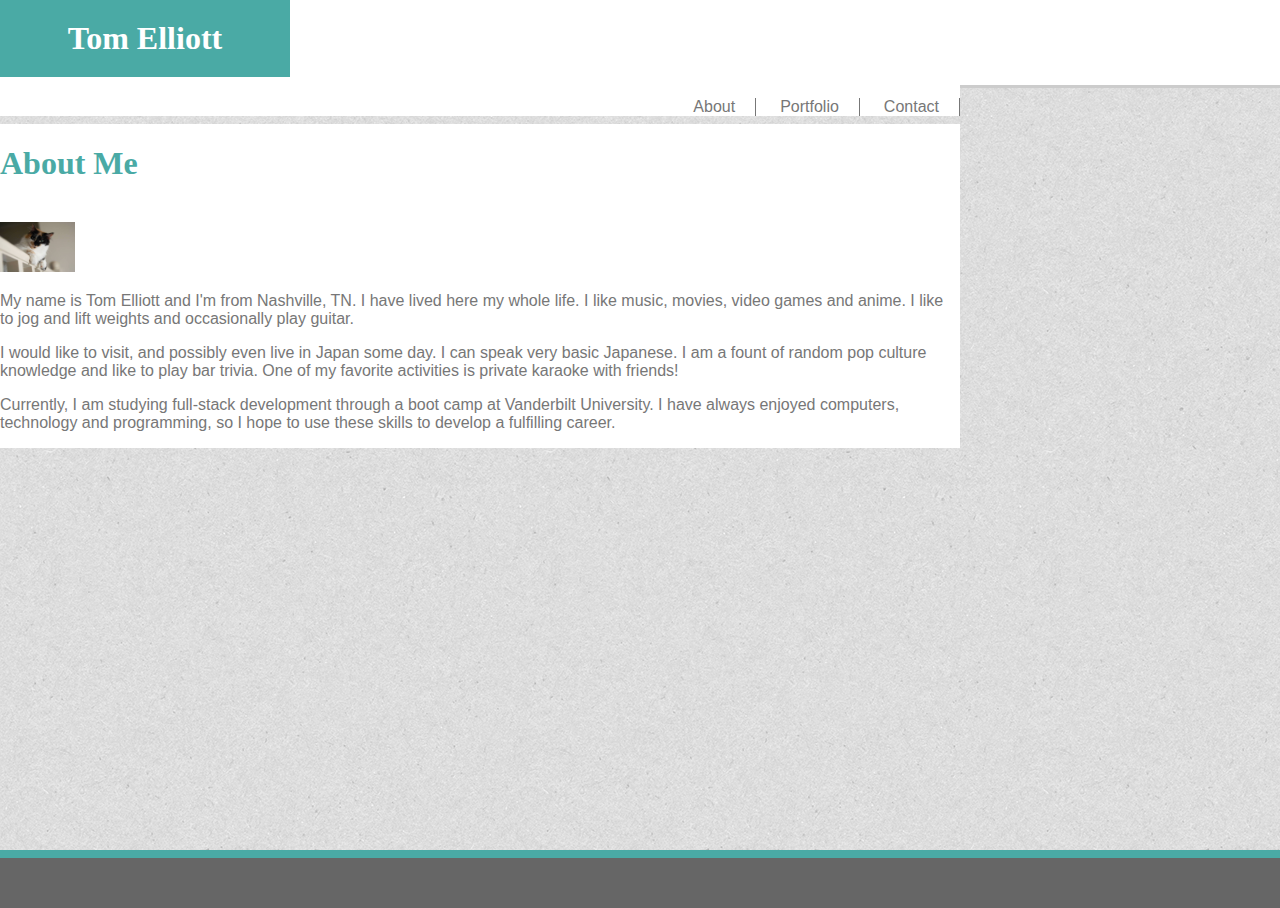
<file: index.html>
<!DOCTYPE html>
<html lang="en-us">
    <head>
        <link href="assets/css/style.css" rel="stylesheet" type="text/css">
        <title>About Me</title>
    </head>

    <body>
        <div class="wrapper">
        <header class="header">
            <div class="container">
                <h1 class="name">
                    Tom Elliott
                </h1>

                <div class="navbar">

                    <a href="index.html" class="otherfont subnavbar">About</a>

                    <a href="portfolio.html" class="otherfont subnavbar">Portfolio</a>
    
                    <a href="contact.html" class="otherfont subnavbar">Contact</a>

                </div>
            </div>
        </header>
        <br>
        <br>
        <div class="container">
            <h1 class="header2">
                About Me
            </h1>
                <br>

                <img src="assets/images/cat.jpg" alt="Cat" height="50" width="75">


                    <p class="otherfont">
                        My name is Tom Elliott and I'm from Nashville, TN. 
                        I have lived here my whole life. I like music, 
                        movies, video games and anime. I like to jog and 
                        lift weights and occasionally play guitar.
                    
                    </p>
                    <p class="otherfont">  
                        I would like to visit, and possibly even live in 
                        Japan some day. I can speak very basic Japanese.
                        I am a fount of random pop culture knowledge and 
                        like to play bar trivia. One of my favorite 
                        activities is private karaoke with friends!
                    </p>
                    <p class="otherfont">
                        Currently, I am studying full-stack development 
                        through a boot camp at Vanderbilt University. I 
                        have always enjoyed computers, technology and 
                        programming, so I hope to use these skills to 
                        develop a fulfilling career.
                    </p>


        </div>
            <div class="push"></div>
        </div>
        <footer class="footer"></footer>
    </body>

</html>
</file>
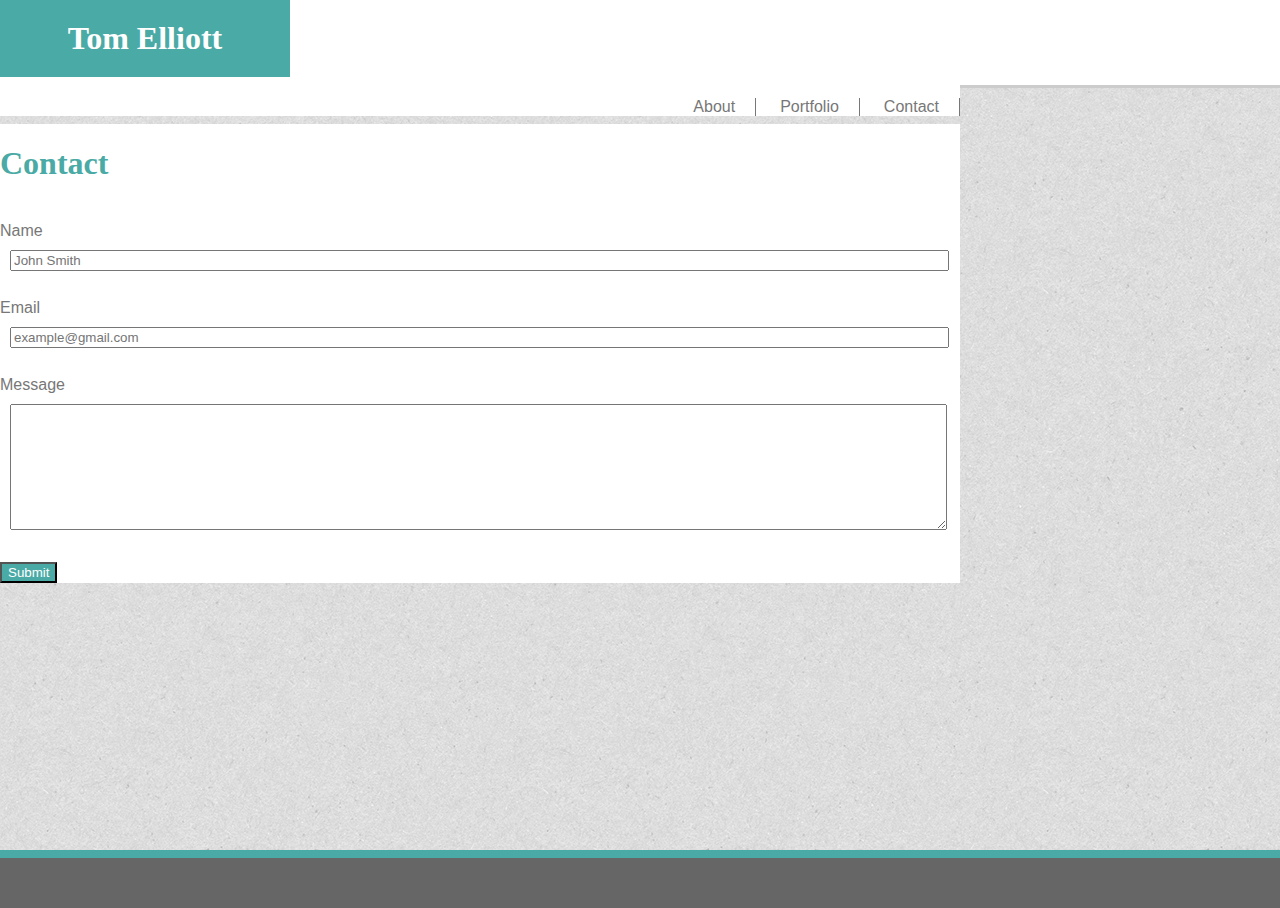
<file: contact.html>
<!DOCTYPE html>
<html lang="en-us">
    <head>
        <link href="assets/css/style.css" rel="stylesheet" type="text/css">
        <title>Contact</title>
    </head>

    <body>
        <div class="wrapper">
        <header class="header">
            <div class="container">
                <h1 class="name">
                    Tom Elliott
                </h1>

                <div class="navbar">

                    <a href="index.html" class="otherfont subnavbar">About</a>

                    <a href="portfolio.html" class="otherfont subnavbar">Portfolio</a>
    
                    <a href="contact.html" class="otherfont subnavbar">Contact</a>

                </div>
            </div>
        </header>
        <br>
        <br>
        <div class="container">
            <h1 class="header2">
                Contact
            </h1>
                <br>

                <div class="otherfont">
                    <form>
                        Name<br>
                        <input type="text" class="forms" name="name" placeholder="John Smith">
                        <br><br>
                        Email<br>
                        <input type="text" class="forms" name="email" placeholder="example@gmail.com">
                        <br><br>
                        Message<br>
                        <textarea name="message" class="forms" rows=8></textarea>
                        <br><br>
                        <input class="button" type="submit" value="Submit">
                    </form>

                </div>

            </div>
            <div class="push"></div>
        </div>
        <footer class="footer"></footer>
    </body>

</html>
</file>
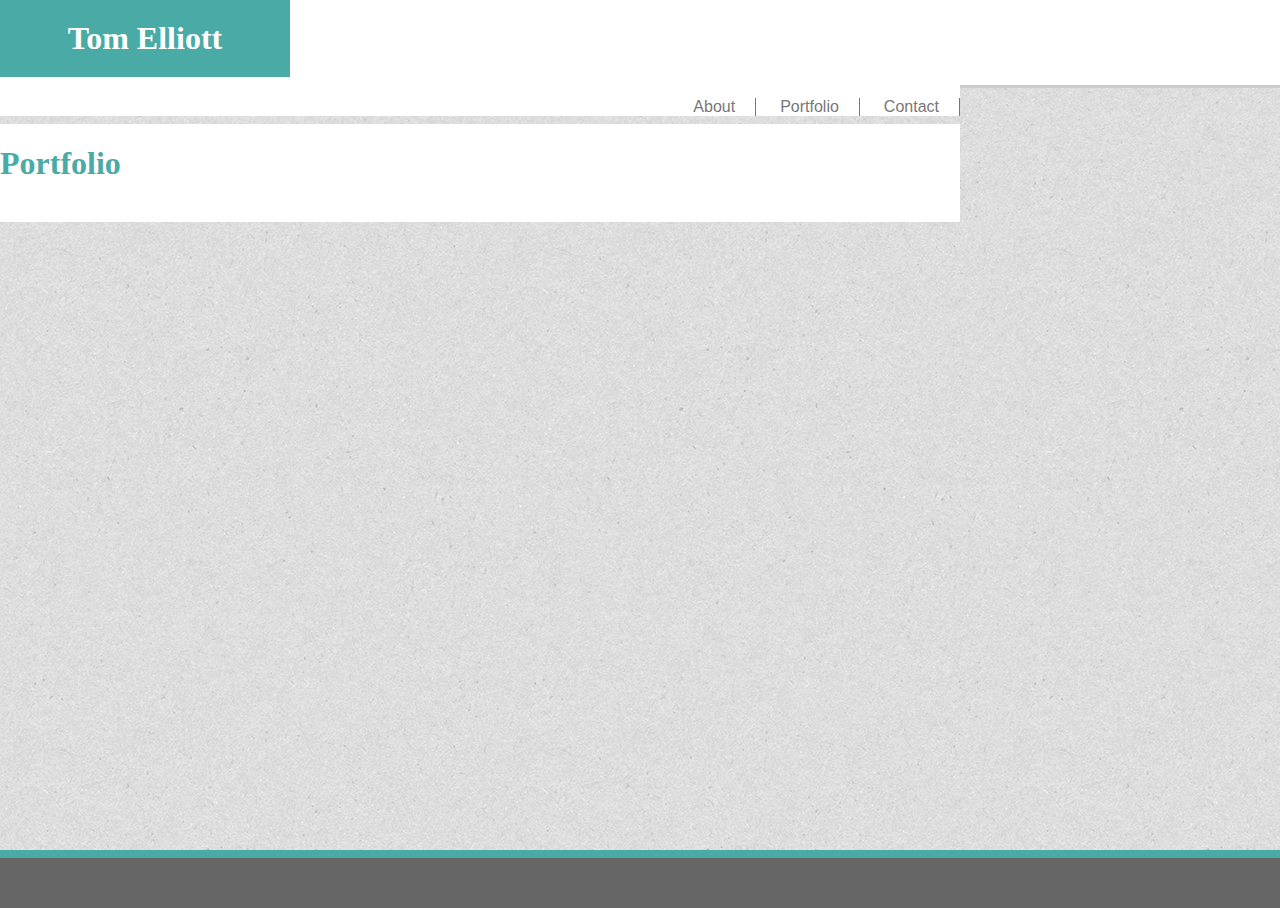
<file: portfolio.html>
<!DOCTYPE html>
<html lang="en-us">
    <head>
        <link href="assets/css/style.css" rel="stylesheet" type="text/css">
        <title>Portfolio</title>
    </head>

    <body>
        <div class="wrapper">
        <header class="header">
            <div class="container">
                <h1 class="name">
                    Tom Elliott
                </h1>

                <div class="navbar">

                    <a href="index.html" class="otherfont subnavbar">About</a>

                    <a href="portfolio.html" class="otherfont subnavbar">Portfolio</a>
    
                    <a href="contact.html" class="otherfont subnavbar">Contact</a>

                </div>
            </div>
        </header>
        <br>
        <br>
        <div class="container">
            <h1 class="header2">
                Portfolio
            </h1>
                <br>
                
                <!--Portfolio entries here-->


            </div>
            <div class="push"></div>
        </div>
        <footer class="footer"></footer>
    </body>

</html>
</file>
<file: assets/css/style.css>
body {
    background-image:url("../images/textured_paper.png");
    margin-top: 0;
    margin-left: 0;
    margin-right: 0;
}

.forms {
    width: 97%;
    margin: 10px;
}

.otherfont {
    font-family: 'Arial', 'Helvetica Neue', Helvetica, sans-serif;
    color: #777777;
    font-size: medium;
}

.name {
    font-family: 'Georgia', Times, Times New Roman, serif;
    background-color: #4aaaa5;
    color: #ffffff;
    width: 250px;
    padding-top: 20px;
    padding-right: 20px;
    padding-bottom: 20px;
    padding-left: 20px;
    text-align: center;
    margin-top: 0;
}

.header { 
    position: relative;
    background: #ffffff;
    width: 100%;
    height: 85px;
    margin-top: 0;
    margin-left: 0;
    margin-right: 0;
    border-bottom: 3px solid #cccccc;
    }

.header2 {
    color: #4aaaa5;
    font-family: 'Georgia', Times, Times New Roman, serif;
}

.container {
    position: absolute;
    background-color: #ffffff;
    margin: auto;
    width: 960px;
}

.navbar {
    float: right;
}

.subnavbar {
    text-decoration: none;
    display: inline-block;
    text-align:center;
    border-right: 1px solid #777777;
    padding-right: 20px;
    padding-left: 20px;
}

.button {
    background-color: #4aaaa5;
    color: #ffffff;
    font-family: 'Arial', 'Helvetica Neue', Helvetica, sans-serif;
}

.footer {
    background-color: #666666;
    border-top: 8px solid #4aaaa5;
}

html, body {
    height: 100%;
    margin: 0;
  }

.wrapper {
    min-height: 100%;
  
    /* Equal to height of footer */
    /* But also accounting for potential margin-bottom of last child */
    margin-bottom: -50px;
  }

.footer, .push {
    height: 50px;
  }
</file>
